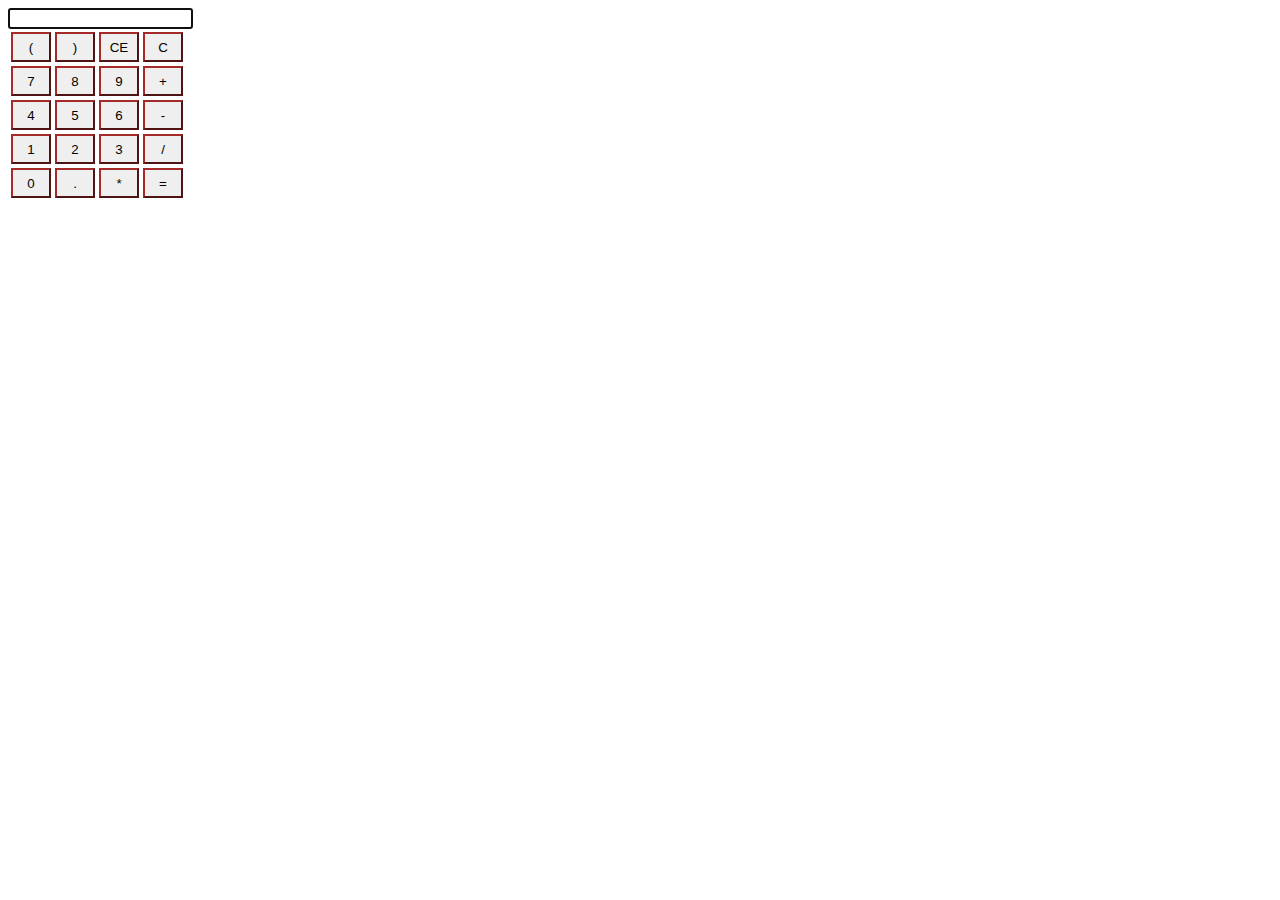
<file: calculator/index.html>
<!DOCTYPE html>
<head>
<meta charset="utf-8">
<script src="main.js"></script>
<link rel="stylesheet" href="Style.css">
</head>
<body>
    <div class="calculator">
        <div class="textInOutArea">
            <input class="textInOut" type="text" readonly autofocus size="20">
        </div>
    </div>
    <div class="buttonArea">
        <table class="buttonTable">
            <tr class="buttonRow">
                <td><button type="button" onfocus="changeFocus(this)" value="(" class="calcButton" onclick="checkSymbol(this)">(</button></td>
                <td><button type="button" onfocus="changeFocus(this)" value=")" class="calcButton" onclick="checkSymbol(this)">)</button></td>
                <td><button type="button" onfocus="changeFocus(this)" value="Clear" class="calcButtonClear" onclick="clearSymbols()">CE</button></td>
                <td><button type="button" onfocus="changeFocus(this)"value="Delete" class="calcButtonDelete" onclick="deleteSymbol()">C</button></td>
            </tr>
            <tr class="buttonRow">
                <td><button type="button" onfocus="changeFocus(this)" value="7" class="calcButton" onclick="checkSymbol(this)">7</button></td>
                <td><button type="button" onfocus="changeFocus(this)" value="8" class="calcButton" onclick="checkSymbol(this)">8</button></td>
                <td><button type="button" onfocus="changeFocus(this)" value="9" class="calcButton" onclick="checkSymbol(this)">9</button></td>
                <td><button type="button" onfocus="changeFocus(this)" value="+" class="calcButton" onclick="checkSymbol(this)">+</button></td>
            </tr>
            <tr class="buttonRow">
                <td><button type="button" onfocus="changeFocus(this)" value="4" class="calcButton" onclick="checkSymbol(this)">4</button></td>
                <td><button type="button" onfocus="changeFocus(this)" value="5" class="calcButton" onclick="checkSymbol(this)">5</button></td>
                <td><button type="button" onfocus="changeFocus(this)" value="6" class="calcButton" onclick="checkSymbol(this)">6</button></td>
                <td><button type="button" onfocus="changeFocus(this)" value="-" class="calcButton" onclick="checkSymbol(this)">-</button></td>
            </tr>
            <tr class="buttonRow">
                <td><button type="button" onfocus="changeFocus(this)" value="1" class="calcButton" onclick="checkSymbol(this)">1</button></td>
                <td><button type="button" onfocus="changeFocus(this)" value="2" class="calcButton" onclick="checkSymbol(this)">2</button></td>
                <td><button type="button" onfocus="changeFocus(this)" value="3" class="calcButton" onclick="checkSymbol(this)">3</button></td>
                <td><button type="button" onfocus="changeFocus(this)" value="/" class="calcButton" onclick="checkSymbol(this)">/</button></td>
            </tr>
            <tr class="buttonRow">
                <td><button type="button" onfocus="changeFocus(this)" value="0" class="calcButton" onclick="checkSymbol(this)">0</button></td>
                <td><button type="button" onfocus="changeFocus(this)" value="." class="calcButton" onclick="checkSymbol(this)">.</button></td>
                <td><button type="button" onfocus="changeFocus(this)" value="*" class="calcButton" onclick="checkSymbol(this)">*</button></td>
                <td><button type="button" onfocus="changeFocus(this)" value="=" class="calcButton" onclick="resultOut()">=</button></td>
            </tr>
        </table>
    </div>  
</body>
</file>
<file: calculator/Style.css>
.calculator {
  width: 320px;
}
.textInOut {
}
.calcButton,
.calcButtonClear,
.calcButtonDelete {
  width: 40px;
  height: 30px;
  border-color: brown;
  
}
</file>
